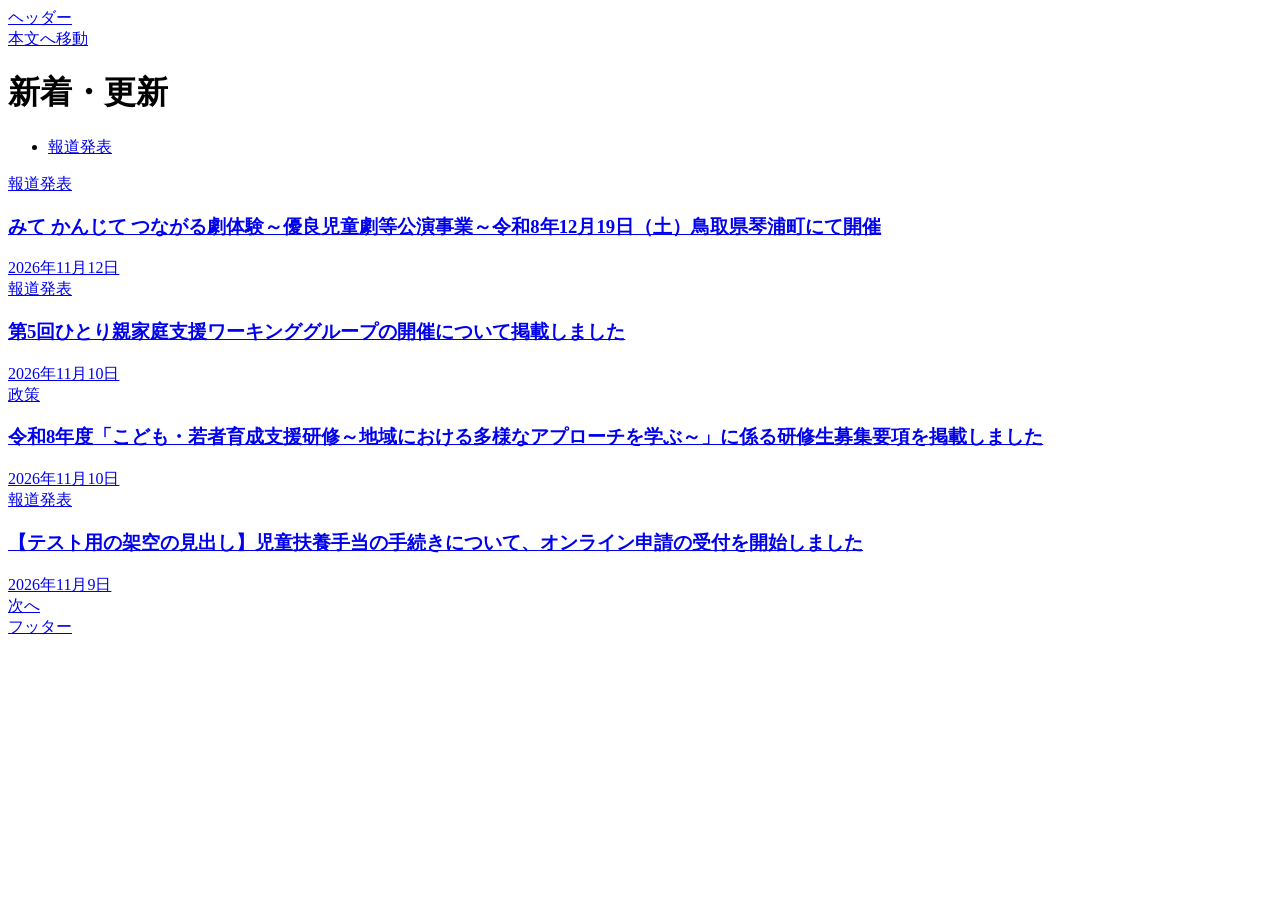
<file: tests/fixtures/cfa_news.html>
<!DOCTYPE html><html lang="ja"><head><meta charset="UTF-8"><title>新着・更新｜こども家庭庁</title></head><body>
<header class="l-header"><a href="/press/should-not-read">ヘッダー</a></header>
<a href="#mainContainer">本文へ移動</a>
<main id="mainContainer"><h1>新着・更新</h1>
<ul><li><a href="/news?category=3">報道発表</a></li></ul>
<!-- 2026年11月13日に実際のページで確認したカードの形（文字は実際の見出し、最後の1件だけテスト用の架空の見出し） -->
<section class="card">
      <a
      href="/press/442afcfc-3428-43f0-bb4e-de7159b79682"
      class="card__box card__box--clickable"
      target="_self"
    >
                <div class="card__body">
              <header class="card__header">
                      <span class="card__category">
            報道発表
      </span>
                    <h3 class="card__title">
<span>みて かんじて つながる劇体験～優良児童劇等公演事業～令和8年12月19日（土）鳥取県琴浦町にて開催</span>
                      </h3>
        </header>
                                      <div class="card__date">
          <time datetime="2026-11-12">
            2026年11月12日
      </time>
        </div>
          </div>
    </a>
  </section>
<section class="card"><a href="/press/dd446ba4-b3cb-40be-b893-ac3eb79b5edf" class="card__box"><div class="card__body"><header class="card__header"><span class="card__category">報道発表</span><h3 class="card__title"><span>第5回ひとり親家庭支援ワーキンググループの開催について掲載しました</span></h3></header><div class="card__date"><time datetime="2026-11-10">2026年11月10日</time></div></div></a></section>
<section class="card"><a href="/policies/youth/ikusei-hikikomori/youkou-r8" class="card__box"><div class="card__body"><header class="card__header"><span class="card__category">政策</span><h3 class="card__title"><span>令和8年度「こども・若者育成支援研修～地域における多様なアプローチを学ぶ～」に係る研修生募集要項を掲載しました</span></h3></header><div class="card__date"><time datetime="2026-11-10">2026年11月10日</time></div></div></a></section>
<section class="card"><a href="/press/90000000-0000-0000-0000-000000000003" class="card__box"><div class="card__body"><header class="card__header"><span class="card__category">報道発表</span><h3 class="card__title"><span>【テスト用の架空の見出し】児童扶養手当の手続きについて、オンライン申請の受付を開始しました</span></h3></header><div class="card__date"><time datetime="2026-11-09">2026年11月9日</time></div></div></a></section>
<div class="pager"><a href="/news?page=2">次へ</a></div></main>
<footer><a href="/press/footer-link">フッター</a></footer></body></html>
</file>
